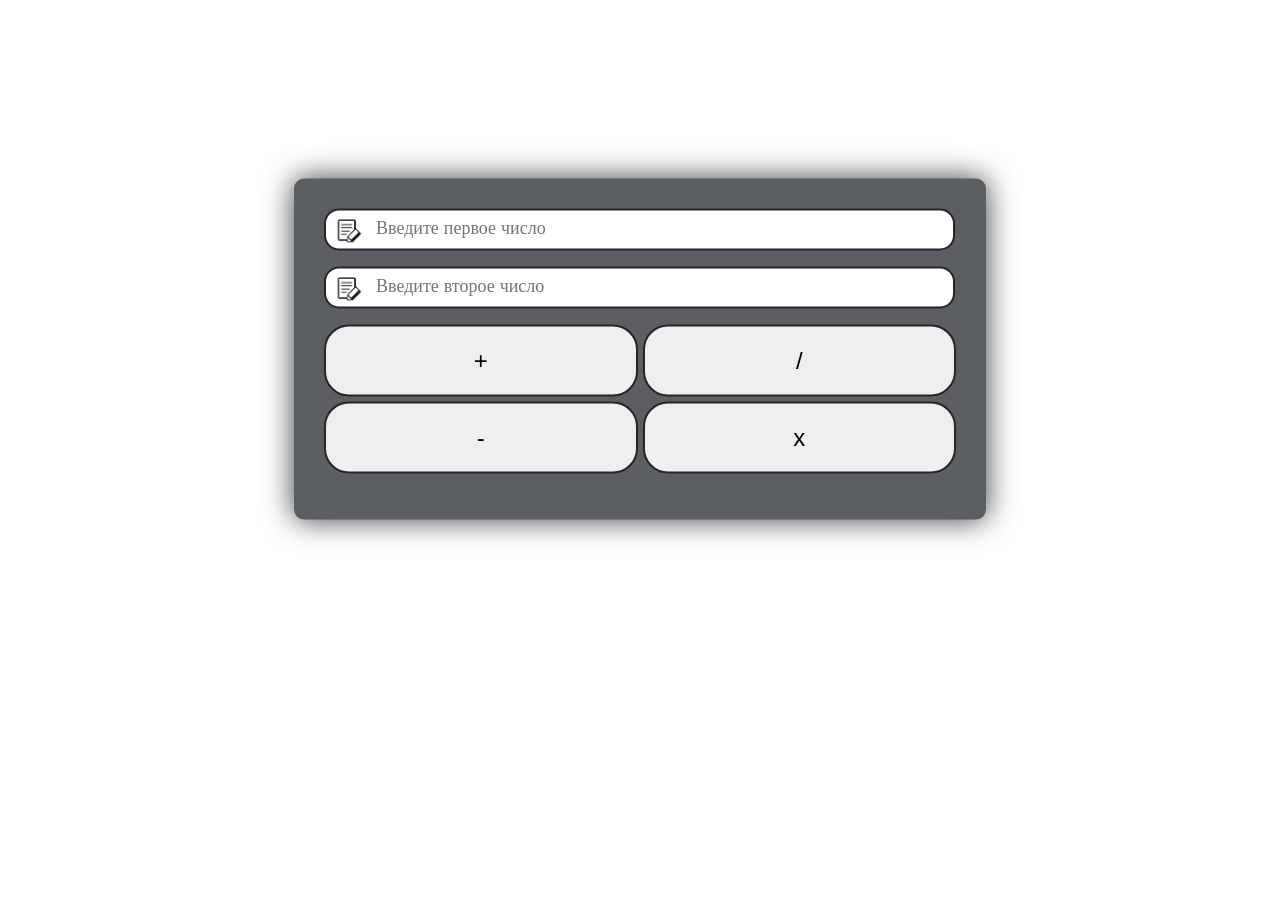
<file: 17-calc/index.html>
<!DOCTYPE html>
<html lang="en">
<head>
    <meta charset="UTF-8">
    <meta name="viewport" content="width=device-width, initial-scale=1.0">
    <title>Калькулятор</title>
    <link rel="stylesheet" href="./styles/global.css">
    <link rel="stylesheet" href="./styles/page.css">
    <link rel="preconnect" href="https://fonts.googleapis.com">
    <link rel="preconnect" href="https://fonts.gstatic.com" crossorigin>
    <link href="https://fonts.googleapis.com/css2?family=Poppins:ital,wght@0,100;0,200;0,300;0,400;0,500;0,600;0,700;0,800;0,900;1,100;1,200;1,300;1,400;1,500;1,600;1,700;1,800;1,900&display=swap" rel="stylesheet">
</head>
<body>
    <form action="#" class="form-calc">
        <div class="form-input">
            <div class="input1">
                <div class="input-icon">
                    <img src="./pictures/icon-input.png" alt="Иконка ввода информации">
                </div>
                <input class="form-input_style" type="number" name="number1" id="number1" placeholder="Введите первое число" required >
            </div>
            <div class="input2">
                <div class="input-icon">
                    <img src="./pictures/icon-input.png" alt="Иконка ввода информации">
                </div>
                <input class="form-input_style" type="number" name="number2" id="number2" placeholder="Введите второе число" required>
            </div>
        </div>
        <div class="button">
            <button type="button" class="button1 button_style" onclick="clickInputOne()">+</button>
            <button type="button" class="button2 button_style" onclick="clickInputTwo()">/</button>
            <button type="button" class="button3 button_style" onclick="clickInputThree()">-</button>
            <button type="button" class="button4 button_style" onclick="clickInputFour()">x</button>
        </div>
        <div>
            <output name="result" for="number1 number2" class="output-result"></output>
        </div>
    </form>
    <script src="./app.js"></script>
</body>
</html>
</file>
<file: 17-calc/styles/global.css>
:root {
    --color-form-background: rgb(92, 95, 97);
    --color-form-shadow: rgb(57, 59, 59);
    --color-border: rgb(39, 37, 37);
    --color-input-shadow: rgb(214, 214, 47);
    --color-button-hover-background: rgb(208, 212, 212);
}

body {
    font-family: "Poppins";
    box-sizing: border-box;
}
</file>
<file: 17-calc/styles/page.css>
.form-calc {
    display: flex;
    justify-content: center;
    align-items: center;
    flex-direction: column;
    margin: 0 auto;
    transform:translate(0, 50%);
    width: 50%;
    gap: 16px;
    background-color: var(--color-form-background);
    padding: 30px 30px;
    border-radius: 10px;
    box-shadow: 0 0 30px var(--color-form-shadow);
    min-width: 245px;
}

.form-input {
    display: grid;
    grid-template-columns: 1fr;
    gap: 16px;
    width: 100%;
}

.input1 {
    position: relative;
}

.input2 {
    position: relative;
}

.input-icon {
    position: absolute;
    top: 4px;
    left: 7px;
}

.input-icon > img {
    max-width: 35px;
    max-height: 35px;
    
}

.form-input_style {
    line-height: 36px;
    border-radius: 15px;
    border: 2px solid var(--color-border);
    cursor: pointer;
    width: calc(100% - (7px + 50px));
    padding-left: 50px;
}

::placeholder {
    font-family: "Poppins";
    font-size: 18px;
    font-weight: 400;
}

.form-input_style:hover {
    box-shadow: 0 0 20px var(--color-input-shadow);
}

.button {
    display: grid;
    grid-template-columns: 2fr 2fr;
    gap: 5px;
    width: 100%;
}

.button_style {
    font-size: 24px;
    font-weight: 400;
    padding: 20px 40px;
    border-radius: 25px;
    cursor: pointer;
    border: 2px solid var(--color-border);
}

.button_style:hover {
    box-shadow: 0 0 20px var(--color-input-shadow);
}

.button_style:active {
    background-color: var(--color-button-hover-background);
}

.output-result {
    font-size: 36px;
    font-weight: 700;
    color: white;
}
</file>
